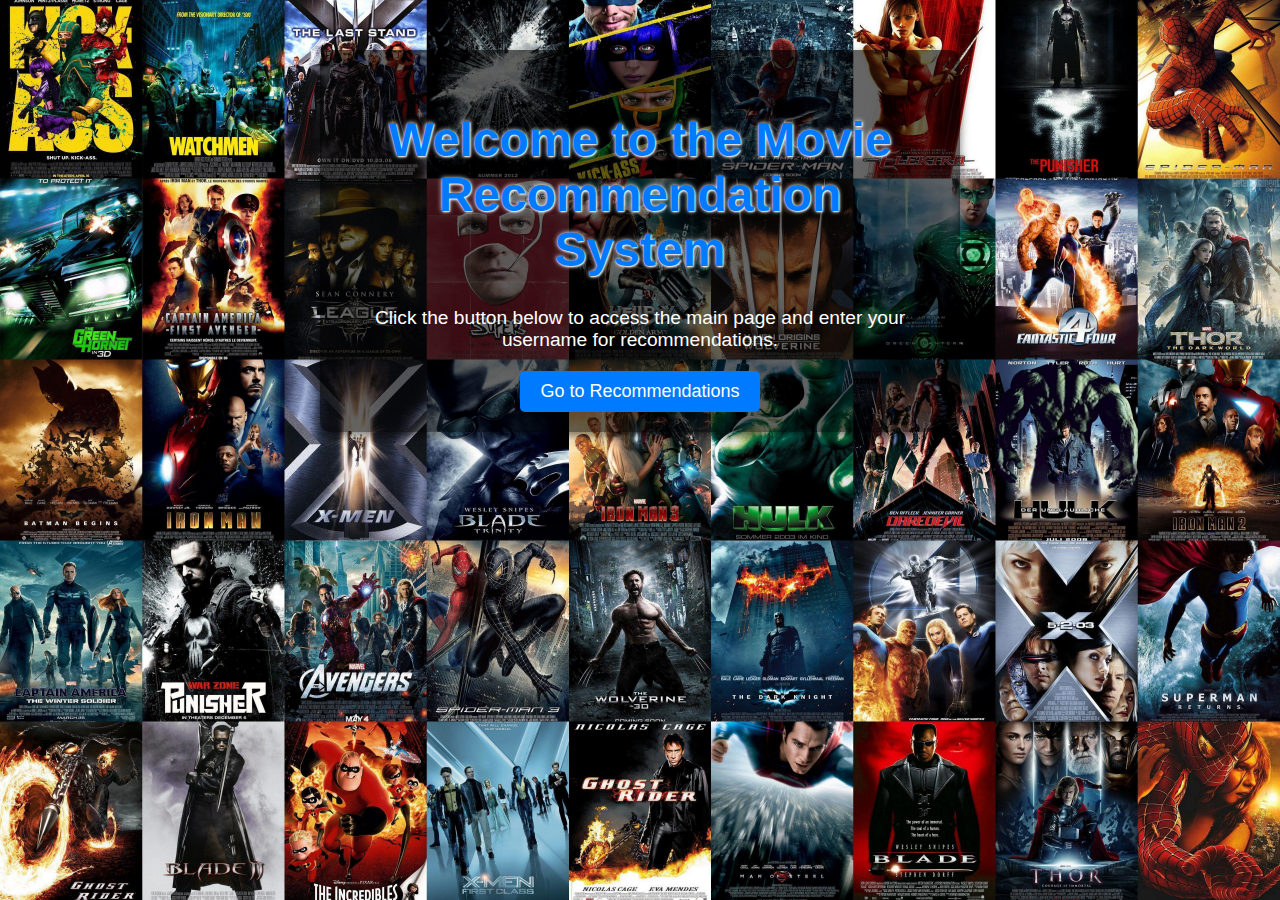
<file: index.html>
<!DOCTYPE html>
<html lang="en">
<head>
    <meta charset="UTF-8">
    <meta name="viewport" content="width=device-width, initial-scale=1.0">
    <title>User Input</title>
    <link rel="stylesheet" href="style.css">
</head>
<body>
    <div class="container">
        <h1>Welcome to the Movie Recommendation System</h1>
        <p>Click the button below to access the main page and enter your username for recommendations.</p>
        <a href="main.html" class="button">Go to Recommendations</a>
    </div>

    <style>
        /* Inline CSS for simplicity (merge into style.css if needed) */
        body {
            font-family: Arial, sans-serif;
            text-align: center;
            margin: 0;
            padding: 0;
            background-color: #f4f4f4;
        }
        .container {
            margin-top: 50px;
        }
        .button {
            display: inline-block;
            padding: 10px 20px;
            font-size: 18px;
            color: white;
            background-color: #007BFF;
            text-decoration: none;
            border-radius: 5px;
            transition: background-color 0.3s;
        }
        .button:hover {
            background-color: #0056b3;
        }
    </style>
</body>
</html>
</file>
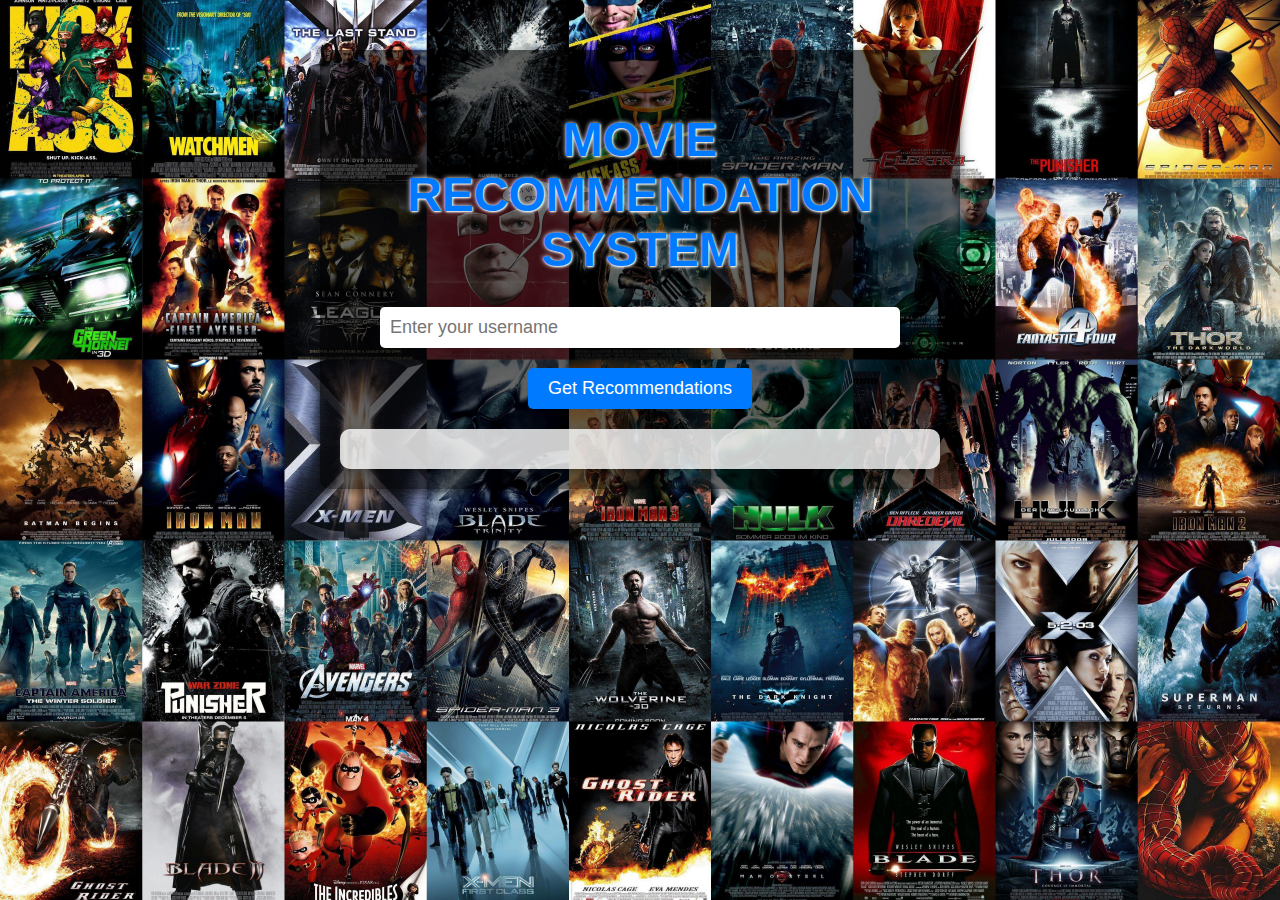
<file: main.html>
<!DOCTYPE html>
<html lang="en">
<head>
    <meta charset="UTF-8">
    <meta name="viewport" content="width=device-width, initial-scale=1.0">
    <title>Movie Recommendation System</title>
    <link rel="stylesheet" href="style.css">
</head>
<body>
    <div class="container">
        <h1>MOVIE RECOMMENDATION SYSTEM</h1>
        <input type="text" id="username" placeholder="Enter your username">
        <button id="recommendButton">Get Recommendations</button>
        <div id="recommendations"></div>
    </div>

    <script>
        // Pre-defined dataset of users and their movie recommendations
        const data = {
            "user1": ["Inception", "The Matrix", "Interstellar"],
            "user2": ["Titanic", "The Notebook", "La La Land"],
            "user3": ["Avengers", "Iron Man", "Thor"],
            "user4": ["Harry Potter", "Fantastic Beasts", "The Hobbit"],
            "user5": ["Frozen", "Moana", "Coco"],
            "user6": ["Parasite", "Oldboy", "Snowpiercer"],
            "user7": ["The Dark Knight", "Joker", "Batman Begins"],
            "user8": ["Forrest Gump", "Cast Away", "The Green Mile"],
            "user9": ["Spirited Away", "My Neighbor Totoro", "Howl's Moving Castle"],
            "user10": ["The Godfather", "Goodfellas", "Scarface"]
        };

        // Event listener for the button
        document.getElementById('recommendButton').addEventListener('click', function() {
            const username = document.getElementById('username').value.trim();
            const recommendationsDiv = document.getElementById('recommendations');

            // Clear previous recommendations
            recommendationsDiv.innerHTML = '';

            // Check if the username exists in the dataset
            if (data[username]) {
                const movies = data[username];
                recommendationsDiv.innerHTML = `<h2>Recommended Movies:</h2><ul>${movies.map(movie => `<li>${movie}</li>`).join('')}</ul>`;
            } else {
                recommendationsDiv.innerHTML = `<p>No recommendations found for "${username}".</p>`;
            }
        });
    </script>
</body>
</html>
</file>
<file: style.css>
/* General Styles */
body {
    font-family: 'Arial', sans-serif;
    margin: 0;
    padding: 0;
    background: url('back.jpg') no-repeat center center fixed;
    background-size: cover;
    color: #fff;
}

.container {
    text-align: center;
    padding: 20px;
    background: rgba(0, 0, 0, 0.6);
    border-radius: 10px;
    max-width: 600px;
    margin: 50px auto;
    box-shadow: 0 4px 10px rgba(0, 0, 0, 0.5);
}

h1 {
    font-size: 3em;
    margin-bottom: 20px;
    color: #007BFF; /* Matches the button color */
    padding: 10px;
    border-radius: 5px;
    text-shadow: 1px 1px 2px white, 0 0 5px white; /* White outline effect */
    background: transparent; /* Remove white background to keep it transparent */
}

p {
    font-size: 1.2em;
    margin-bottom: 20px;
}

.button, #recommendButton {
    display: inline-block;
    padding: 10px 20px;
    font-size: 18px;
    color: white;
    background-color: #007BFF;
    border: none;
    border-radius: 5px;
    cursor: pointer;
    text-decoration: none;
    transition: background-color 0.3s;
}

.button:hover, #recommendButton:hover {
    background-color: #0056b3;
}

input {
    padding: 10px;
    font-size: 18px;
    border-radius: 5px;
    border: none;
    margin-bottom: 20px;
    width: calc(100% - 40px);
    max-width: 500px;
}

#recommendations {
    margin-top: 20px;
    padding: 20px;
    background: rgba(255, 255, 255, 0.8);
    color: #333;
    border-radius: 10px;
    box-shadow: 0 4px 10px rgba(0, 0, 0, 0.3);
}

#recommendations h2 {
    margin-bottom: 10px;
    color: #007BFF;
}

#recommendations ul {
    list-style: none;
    padding: 0;
}

#recommendations li {
    font-size: 1.1em;
    padding: 5px;
    border-bottom: 1px solid #ddd;
}

#recommendations li:last-child {
    border-bottom: none;
}
</file>
